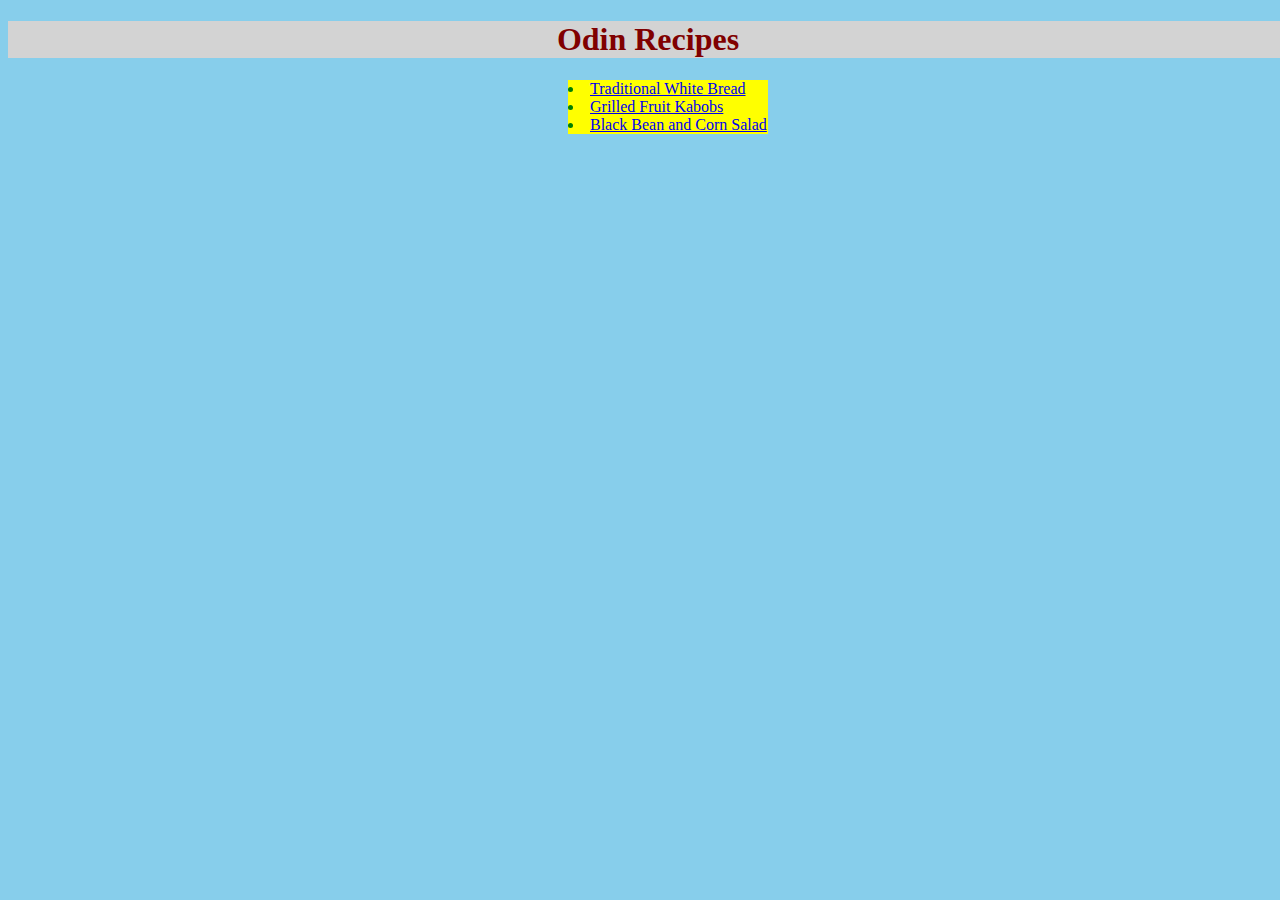
<file: index.html>
<!DOCTYPE html>
<html lang="en">
    <head>
        <title>Recipes Project</title>
        <meta charset="utf-8">
        <link rel="stylesheet" href="styles.css">
    </head>

    <body>
        <h1 class="title-main">Odin Recipes</h1>
        <ul>
            <li class="link"><a href="recipes/white-bread.html">Traditional White Bread</a></li>
            <li class="link"><a href="recipes/fruit-kabobs.html">Grilled Fruit Kabobs</a></li>
            <li class="link"><a href="recipes/black-bean-corn-salad.html">Black Bean and Corn Salad</a></li>
        </ul>
        
        


    </body>
</html>
</file>
<file: styles.css>
body {
    background-color: skyblue;
    width: 100%;
}


.title-main {
    background-color: LightGrey;
    color: Maroon;
    text-align: center;
}

.link {
    width: 200px;
    margin: 0 auto;
    color: green;
    background-color: yellow;
}


.recipe-img {
    display: block;
    height: auto;
    width: 300px;
    margin: 0 auto;
}

.desc-head {
    text-align: center;
}

.desc-text {
    text-align: center;
}

.ingredients-title {
    margin: 0 auto;
    font-family: Helvetica, sans-serif;
    color: indigo;
    background-color: ivory;
    text-align: center;
}

.ing-list {
    margin: 0 auto;
    width: 70%;
}

.steps-title {
    margin: 0 auto;
    font-family: Helvetica, sans-serif;
    color: darkred;
    background-color: darkgreen;
    text-align: center;

}

.steps-list {
    margin: 0 auto;
    width: 70%;
}





ul li {
   
    list-style-position: inside;
}
</file>
